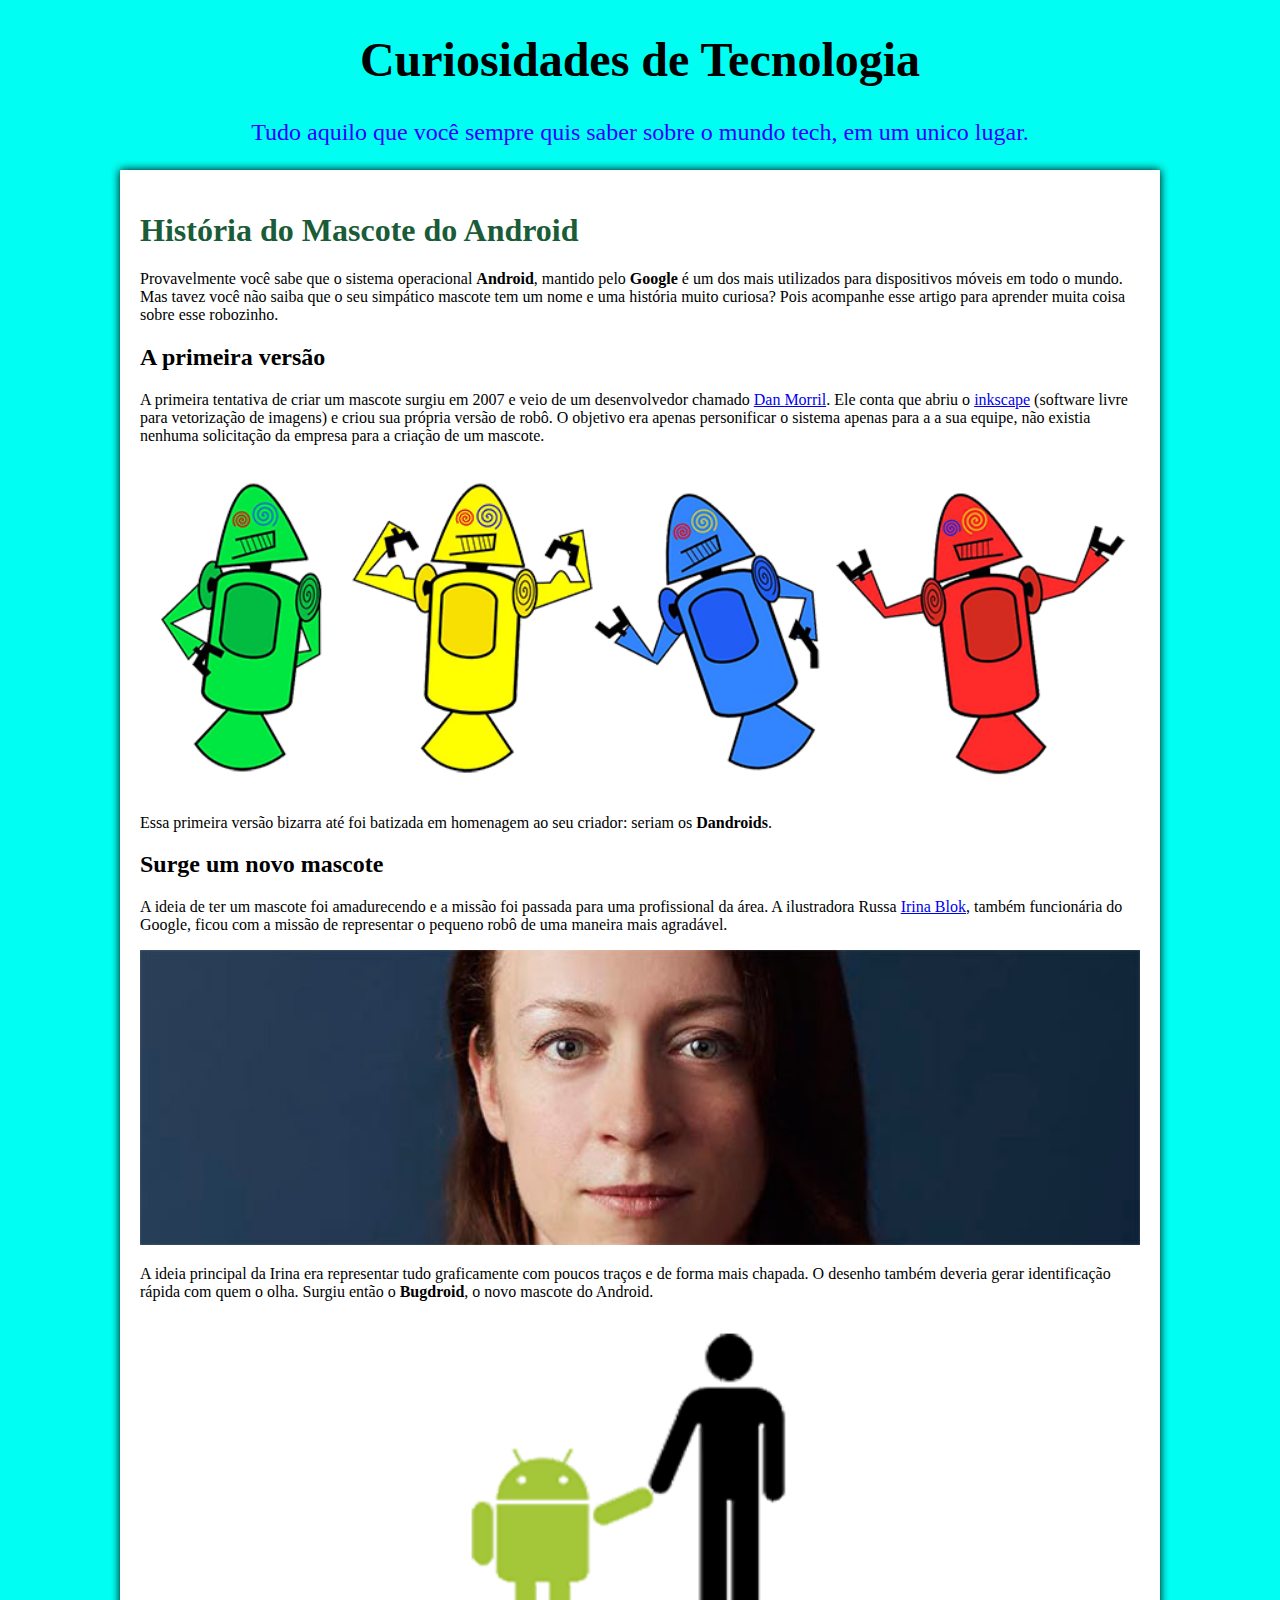
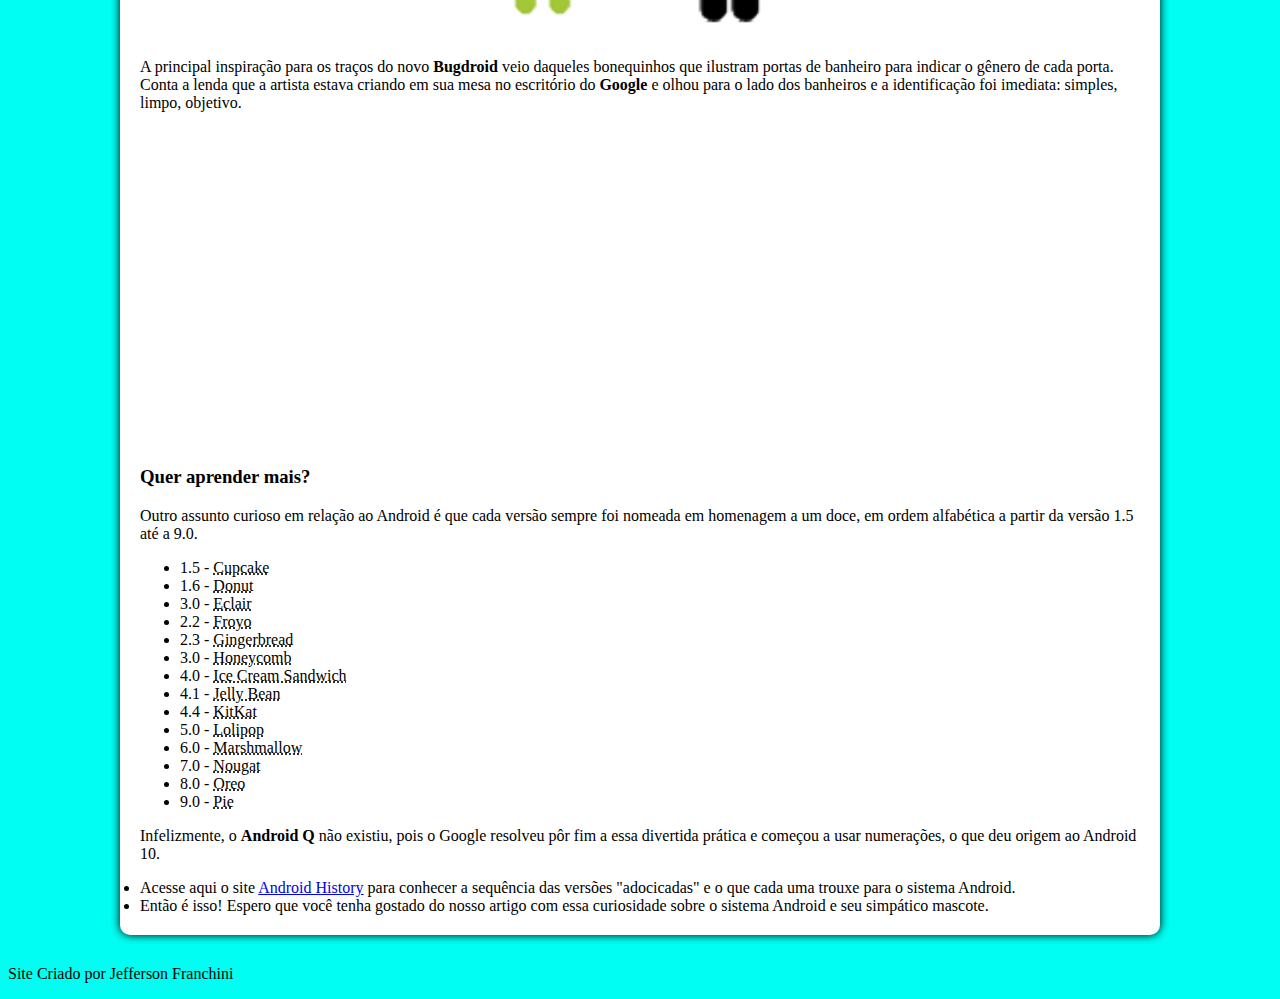
<file: index.html>
<!DOCTYPE html>
<html lang="pt-br">
<head>
    <meta charset="UTF-8">
    <meta http-equiv="X-UA-Compatible" content="IE=edge">
    <meta name="viewport" content="width=device-width, initial-scale=1.0">
    <title>Como Surgiu o Mascote do Android?</title>
    <link rel="shortcut icon" href="imagens/favicon.ico" type="image/x-icon">
    <link rel="stylesheet" href="stilo/style.css">
</head>
<body>
    <HEader>
        <h1>Curiosidades de Tecnologia</h1>
        <p>Tudo aquilo que você sempre quis saber sobre o mundo tech, em um unico lugar.</p>

    </HEader>
    
    <main>
        <article>
                        <h1>História do Mascote do Android</h1>

            <p>Provavelmente você sabe que o sistema operacional <strong>Android</strong>, mantido pelo <strong>Google</strong> é um dos mais utilizados para dispositivos móveis em todo o mundo. Mas tavez você não saiba que o seu simpático mascote tem um nome e uma história muito curiosa? Pois acompanhe esse artigo para aprender muita coisa sobre esse robozinho.</p>

            <h2>A primeira versão</h2>

            <p>A primeira tentativa de criar um mascote surgiu em 2007 e veio de um desenvolvedor chamado <a href="https://androidcommunity.com/dan-morrill-shows-us-the-android-mascot-that-almost-was-20130103/"target="_blank">Dan Morril</a>. Ele conta que abriu o <a href="https://inkscape.org/pt-br/"target="_blank">inkscape</a> (software livre para vetorização de imagens) e criou sua própria versão de robô. O objetivo era apenas personificar o sistema apenas para a a sua equipe, não existia nenhuma solicitação da empresa para a criação de um mascote.</p>

            <picture>
                <source media="(max-width: 600px)" srcset="imagens/dan-droids.pq-png">
            <img src="imagens/dan-droids.png" alt="Primeiro Mascote do Android">
            </picture>

            <p>Essa primeira versão bizarra até foi batizada em homenagem ao seu criador: seriam os <strong>Dandroids</strong>.</p>

            <h2>Surge um novo mascote</h2>

            <p>A ideia de ter um mascote foi amadurecendo e a missão foi passada para uma profissional da área. A ilustradora Russa <a href="https://www.irinablok.com/android"target="_blank">Irina Blok</a>, também funcionária do Google, ficou com a missão de representar o pequeno robô de uma maneira mais agradável.</p>
            
            <picture>
                 <source media="(max-width:600px )" srcset="imagens/irina-blok.pq-jpg">
            <img src="imagens/irina-blok.jpg" alt="Irina Block, criadora do Bugdroid">
          </picture>

            <p>A ideia principal da Irina era representar tudo graficamente com poucos traços e de forma mais chapada. O desenho também deveria gerar identificação rápida com quem o olha. Surgiu então o <strong>Bugdroid</strong>, o novo mascote do Android.</p>

            <img src="imagens/bugdroid.png" class="pequena" alt="bugdroid">

            <p>A principal inspiração para os traços do novo <strong>Bugdroid</strong> veio daqueles bonequinhos que ilustram portas de banheiro para indicar o gênero de cada porta. Conta a lenda que a artista estava criando em sua mesa no escritório do <strong>Google </strong>e olhou para o lado dos banheiros e a identificação foi imediata: simples, limpo, objetivo.</p>

            <iframe width="560" height="315" src="https://www.youtube.com/embed/l2UDgpLz20M" title="YouTube video player" frameborder="0" allow="accelerometer; autoplay; clipboard-write; encrypted-media; gyroscope; picture-in-picture" allowfullscreen></iframe>
            
            <aside>
                <h3>Quer aprender mais?</h3>

                <p>Outro assunto curioso em relação ao Android é que cada versão sempre foi nomeada em homenagem a um doce, em ordem alfabética a partir da versão 1.5 até a 9.0.</p>

                <ul>
                    <li>1.5 - <abbr title="Bolo de Copo">Cupcake</abbr></li>
                    <li>1.6 - <abbr title="Rosquinha">Donut</abbr></li>
                    <li>3.0 - <abbr title="Bomba">Eclair</abbr></li>
                    <li>2.2 - <abbr title="Iogurte Congelado">Froyo</abbr></li>
                    <li>2.3 - <abbr title="Biscoito de Gengibre">Gingerbread</abbr></li>
                    <li>3.0 - <abbr title="Favo de Mel">Honeycomb</abbr></li>
                    <li>4.0 - <abbr title="Sanduíche de Sorvete">Ice Cream Sandwich</abbr></li>
                    <li>4.1 - <abbr title="Jujuba">Jelly Bean</abbr></li>
                    <li>4.4 - <abbr title="KitKat">KitKat</abbr></li>
                    <li>5.0 - <abbr title="Pirulito">Lolipop</abbr></li>
                    <li>6.0 - <abbr title="Marshmallow">Marshmallow</abbr></li>
                    <li>7.0 - <abbr title="Torrone">Nougat</abbr></li>
                    <li>8.0 - <abbr title="Oreo">Oreo</abbr></li>
                    <li>9.0 - <abbr title="Torta">Pie</abbr></li>
                </ul>

                
                    <p>Infelizmente, o <strong>Android Q</strong> não existiu, pois o Google resolveu pôr fim a essa divertida prática e começou a usar numerações, o que deu origem ao Android 10.</p>


                    <li>Acesse aqui o site <a href="https://www.android.com/intl/en_uk/what-is-android/"target="blank">Android History</a> para conhecer a sequência das versões "adocicadas" e o que cada uma trouxe para o sistema Android.</li>
                
                
            </aside>

            <li>Então é isso! Espero que você tenha gostado do nosso artigo com essa curiosidade sobre o sistema Android e seu simpático mascote.</li>

        </article>

    </main>
    <footer>
        <p>Site Criado por Jefferson Franchini</p>
    </footer>



    
</body>
</html>
</file>
<file: stilo/style.css>
@charset "UTF-8";

/*
#c5ebd6
#83e1ad
#3ddc84
#2fa866
#1a5c37
#063d1e
*/

:root {
   --cor0:c5ebd6
   
   --cor0:#c5ebd6
   --cor1:#83e1ad
   --cor2:#3ddc84
   --cor3:#2fa866
   --cor4:#1a5c37
   --cor5:#063d1e
}

body{
   background-color: rgb(0, 255, 242);
   font-family: var(--fonte-padrao);

}

header{
   background-color: blue
   min-height: 150px;
   text-align: center;
   padding top: 40px;


}

header > h1 {
   color: rgb(0, 162, 255)
   font-family: var(--font-destaque);
   font-size:3em;
   margin-botton: 20px;
   
}
header > p {
   font-family: var(--fonte-padrao);
   font-size: 1.5em;
   color: rgb(47, 0, 255)

}

main{ min-width: 300px;
      max-width: 1000px;
      padding: 20px;
      margin: auto;
      margin-bottom: 30px;
      background-color: white;
      box-shadow: 0px 0px 10px black;
      border-bottom-right-radius: 10px;
      border-bottom-left-radius: 10px;
}

main h1 {
   color: #1a5c37
}

main img{
   width: 100%;
}
main img.pequena{

   width: 50%;
   display: block;
   margin: auto;
}
</file>
